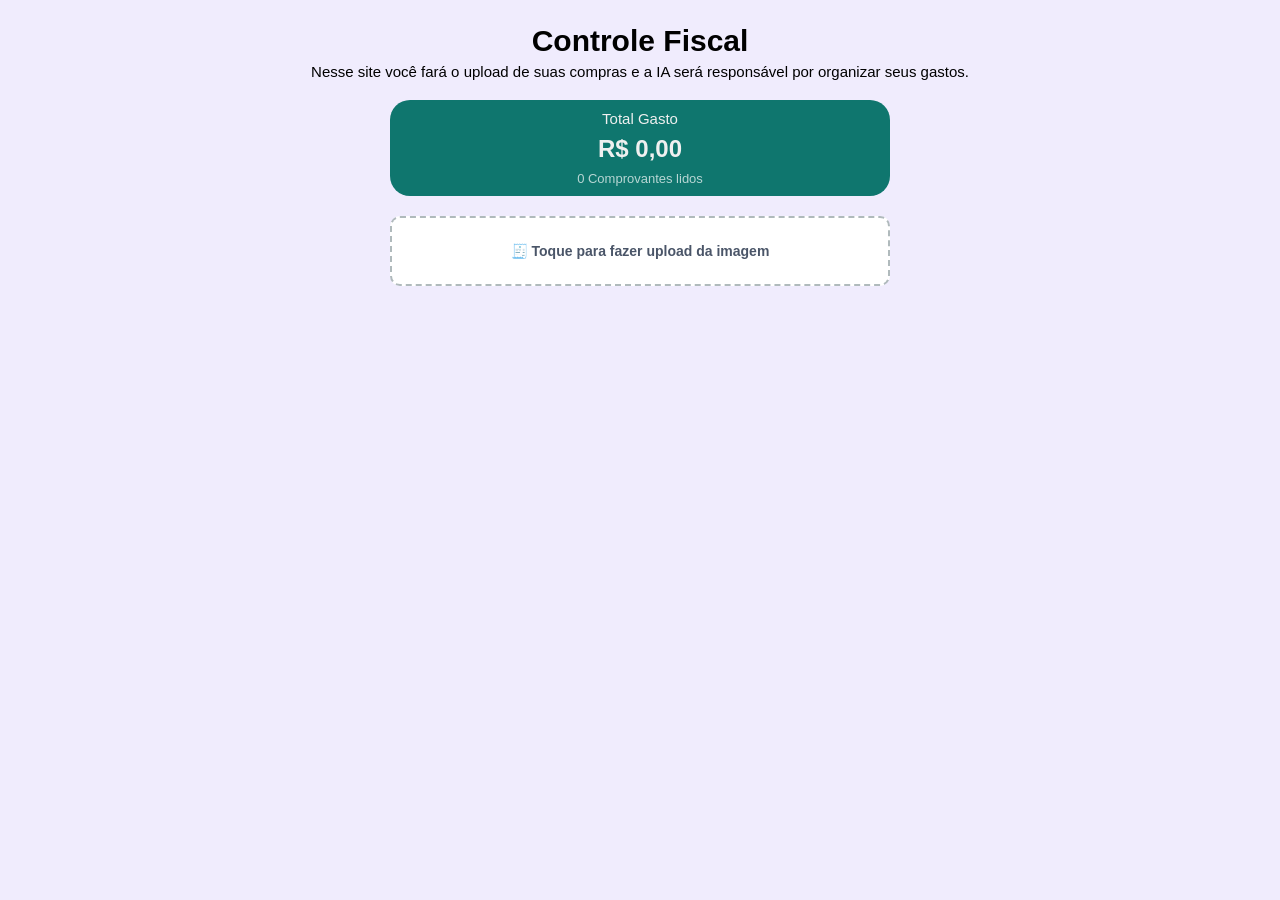
<file: index.html>
<!DOCTYPE html>
<html lang="pt-BR">

<head>
	<meta charset="UTF-8">
	<meta name="viewport" content="width=device-width, initial-scale=1.0">
	<title>Controle Fiscal</title>
	<link rel="stylesheet" href="styles.css">
	<script src="https://js.puter.com/v2/"></script>
</head>

<body>
	<div>
		<h1>Controle Fiscal</h1>
		<p class="p1">Nesse site você fará o upload de suas compras e a IA será responsável por organizar seus gastos.
		</p>
	</div>

	<div class="caixa">
		<p class="p3">Total Gasto</p>
		<p class="p4">R$ 0,00</p>
		<p class="p5">0 Comprovantes lidos</p>
	</div>
	
	<div id="resultado-container"></div>

	<div class="upload">
		<label for="foto-comprovante" class="botao-tracejado">
			🧾 Toque para fazer upload da imagem
		</label>
		<input class="foto" type="file" id="foto-comprovante" accept="image/*" capture="camera" onchange="lerfoto()">
	</div>

	<script src="scripts.js"></script>
</body>

</html>
</file>
<file: styles.css>
* {
    margin: 0;
    padding: 0;
    box-sizing: border-box;
}

body { font-family: tahoma, sans-serif, Arial;
background-color: #f0ecfd; 
margin: 0 auto;
padding: 24px;
color:rgb(0, 0, 0);
}

h1 {
    color: rgb(0, 0, 0);
    text-align: center;
    font-size: 30px;
    margin-top: 0px;
}

.p1 {
    color: rgb(0, 0, 0);
    text-align: center;
    font-size: 15px;
    margin-top: 5px;
}



.caixa {
    background-color: #0f766e;
    border-radius: 20px;
    padding: 10px;
    width: 500px;
    margin: 20px auto; 
    color: rgba(243, 242, 242, 0.986);
}

.p3 {
    text-align: center;
    font-size: 15px;
    margin-top: 0px;
    padding: 0px;
}

.p4 {
    text-align: center;
    font-size: 24px;
    font-weight: bold;
    margin-top: 8px;
}

.p5 {
    /* Usamos RGBA para o branco (255,255,255) com 70% de opacidade (0.7) */
    color: rgba(255, 255, 255, 0.7); 
    text-align: center;
    font-family: tahoma, sans-serif, Arial;
    font-size: 13px; /* Fonte ligeiramente menor que o 'Total Gasto' */
    margin-top: 8px; /* Dá um pequeno respiro em relação ao R$ 0,00 */
    font-weight: normal; /* Garante que o texto seja fino */
}
.upload {
    width: 500px;
    margin: 20px auto;
}

input[type="file"] {
    display: none;
}


.botao-tracejado {
    display: block; 
    background-color: #ffffff; 
    border: 2px dashed #b0babc; 
    border-radius: 10px; 
    padding: 25px 10px; 
    color: #4a5568; 
    font-family: tahoma, sans-serif, Arial;
    font-size: 14px;
    font-weight: bold; 
    text-align: center;
    cursor: pointer; 
    transition: 0.3s; 
}

.botao-tracejado:hover {
    background-color: #f8f9fa;
    border-color: #0f766e; 
}

#resultado-container {
    width: 500px;
    margin: 20px auto;
}

.card-comprovante {
    background-color: #ffffff;
    border-radius: 12px;
    padding: 20px;
    box-shadow: 0 4px 6px rgba(0, 0, 0, 0.05);
    font-family: tahoma, sans-serif, Arial;
    color: #2d3748;
    margin-bottom: 20px;
}

.estabelecimento {
    font-weight: bold;
    font-size: 15px;
    margin-bottom: 15px;
    color: #1a202c;
}

.lista-itens {
    display: flex;
    flex-direction: column;
    gap: 10px;
    font-size: 14px;
}

.item-linha {
    display: flex;
    justify-content: space-between;
    color: #4a5568;
}

.divisor {
    border: none;
    border-top: 1px dashed #cbd5e0;
    margin: 15px 0;
}

.total-nota-linha {
    display: flex;
    justify-content: space-between;
    font-weight: bold;
    font-size: 15px;
    color: #0f766e;
}
</file>
